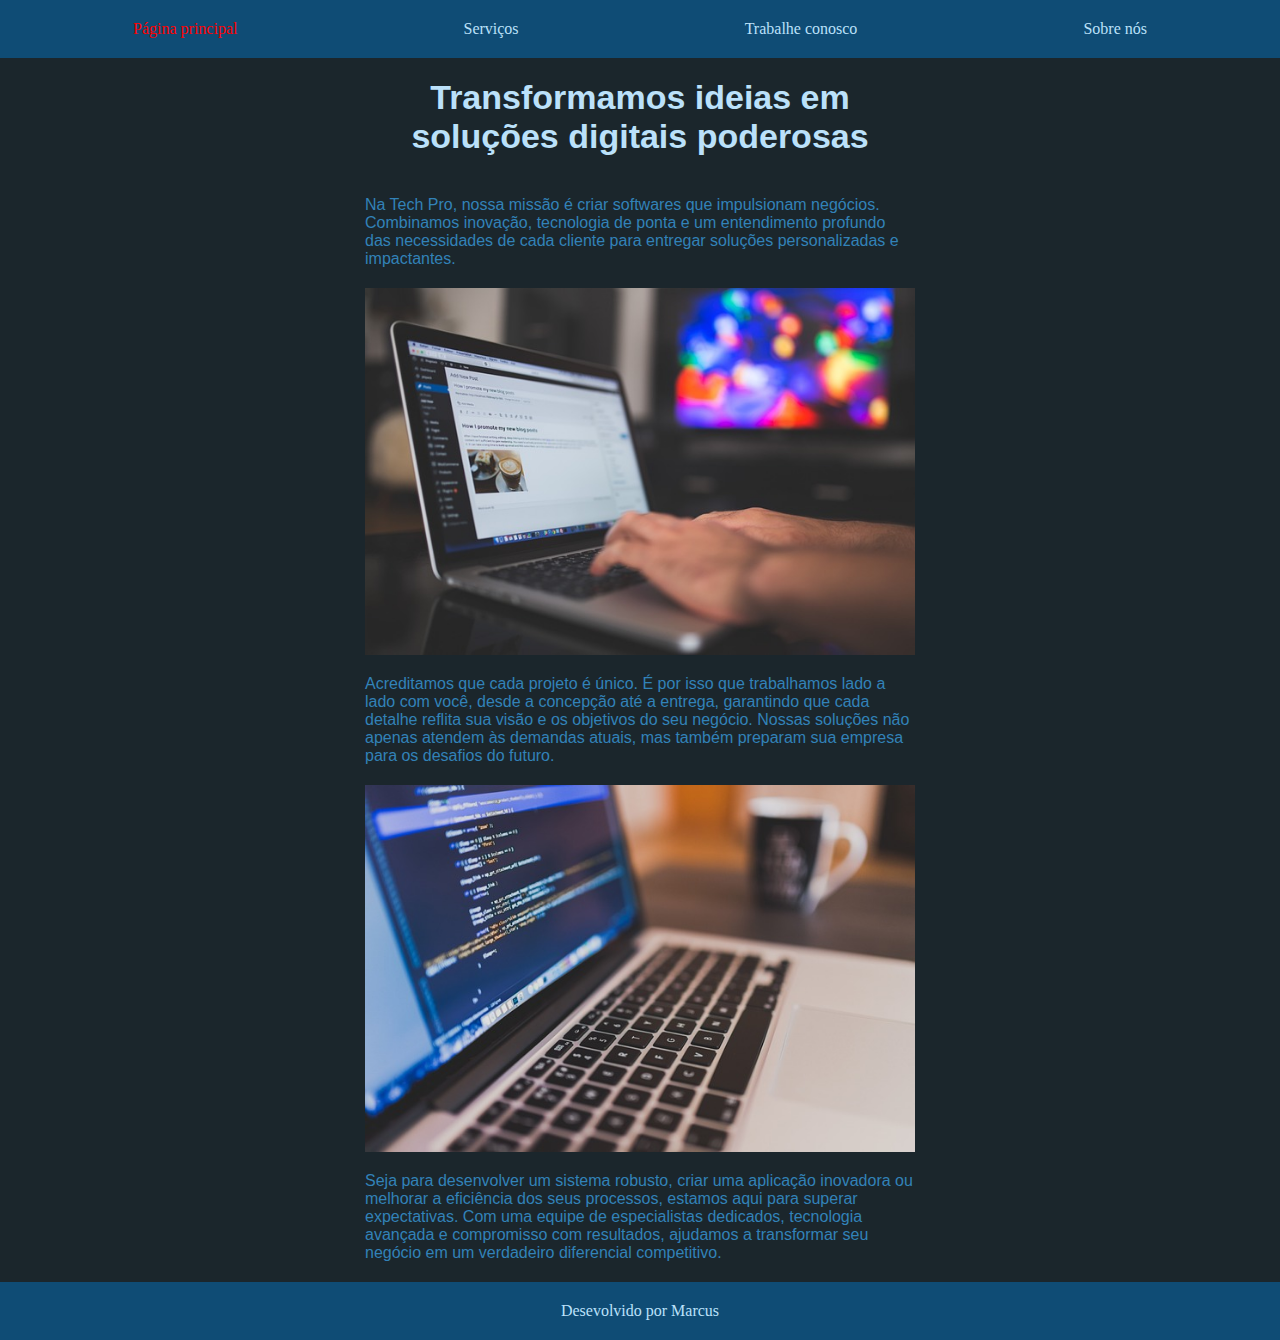
<file: index.html>
<!DOCTYPE html>
<html lang="pt-br">
<head>
    <meta charset="UTF-8">
    <meta name="viewport" content="width=device-width, initial-scale=1.0">
    <title>Tech pro</title>
    <link rel="stylesheet" type="text/css" href="index.css">
</head>
<body>
    <header>
        <nav class="navegacao">
            <a class="navegacao__item" href="index.html">Página principal</a>
            <a class="navegacao__item" href="Servicos.html">Serviços</a>
            <a class="navegacao__item" href="Trabalhe.html">Trabalhe conosco</a>
            <a class="navegacao__item" href="Sobre.html">Sobre nós</a>
        </nav>
    </header>
    <main>
        <section class="container">
            <div class="container__texto">
                <h1 class="container__texto__titulo">Transformamos ideias em soluções digitais poderosas</h1>
                <p class="container__texto__paragrafo">Na Tech Pro, nossa missão é criar softwares que impulsionam negócios. Combinamos inovação, tecnologia de ponta e um entendimento profundo das necessidades de cada cliente para entregar soluções personalizadas e impactantes.</p>
                <img class="container__imagem" src="./assets/notebook_site.jpg">
                <p class="container__texto__paragrafo">Acreditamos que cada projeto é único. É por isso que trabalhamos lado a lado com você, desde a concepção até a entrega, garantindo que cada detalhe reflita sua visão e os objetivos do seu negócio. Nossas soluções não apenas atendem às demandas atuais, mas também preparam sua empresa para os desafios do futuro.</p>
                <img class="container__imagem" src="./assets/codigos.jpg">
                <p class="container__texto__paragrafo">Seja para desenvolver um sistema robusto, criar uma aplicação inovadora ou melhorar a eficiência dos seus processos, estamos aqui para superar expectativas. Com uma equipe de especialistas dedicados, tecnologia avançada e compromisso com resultados, ajudamos a transformar seu negócio em um verdadeiro diferencial competitivo.</p>
                <p class="container__texto__paragrafo"></p>
            </div>
        </section>
    </main>
    <footer class="rodape">
        <p>Desevolvido por Marcus</p>
    </footer>
    <script src="app.js"></script>
</body>
</html>
</file>
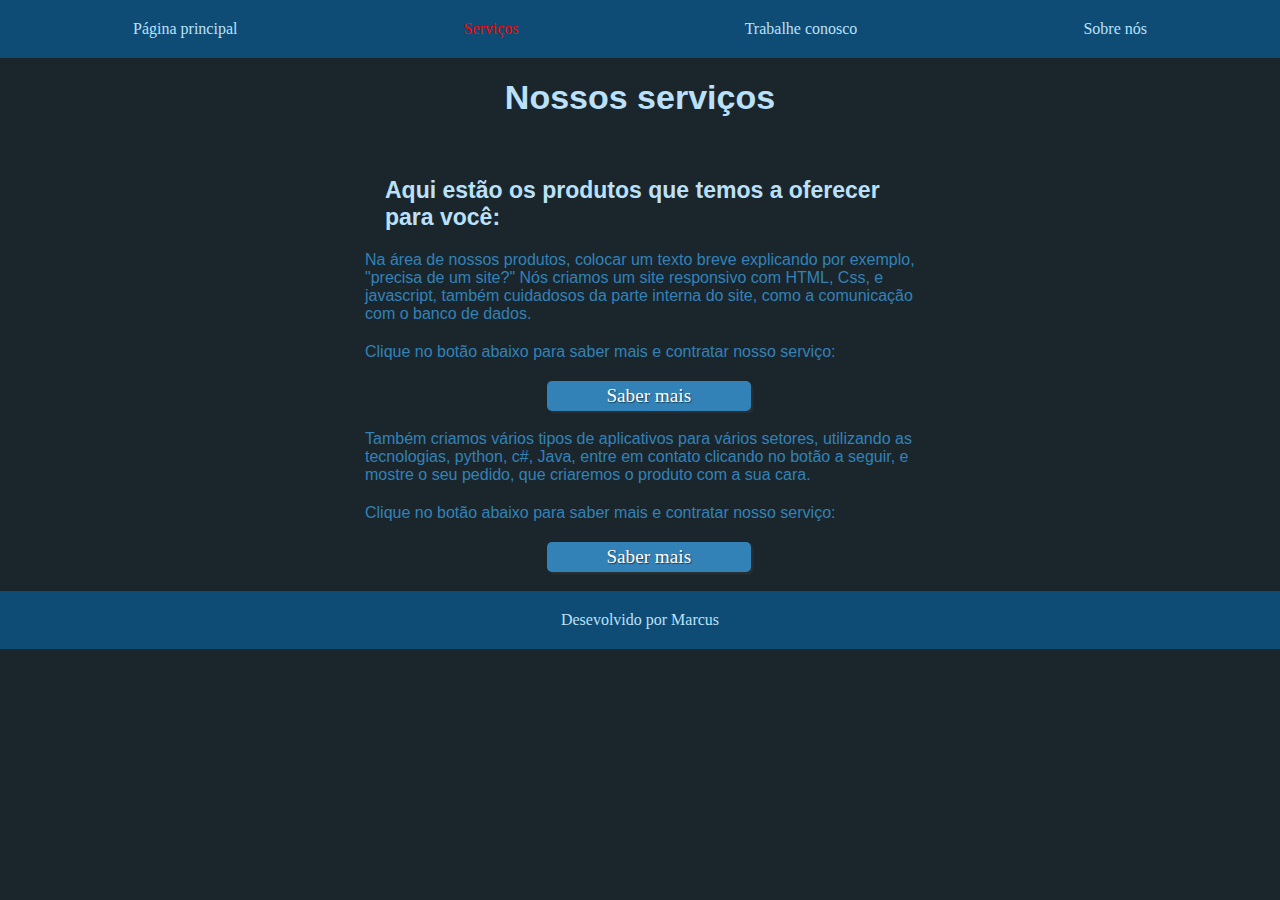
<file: Servicos.html>
<!DOCTYPE html>
<html lang="pt-br">
<head>
    <meta charset="UTF-8">
    <meta name="viewport" content="width=device-width, initial-scale=1.0">
    <title>Tech pro</title>
    <link rel="stylesheet" href="index.css">
</head>
<body>
    <header>
        <nav class="navegacao">
            <a class="navegacao__item" href="index.html">Página principal</a>
            <a class="navegacao__item" href="Servicos.html">Serviços</a>
            <a class="navegacao__item" href="Trabalhe.html">Trabalhe conosco</a>
            <a class="navegacao__item" href="Sobre.html">Sobre nós</a>
        </nav>
    </header>
    <main>
        <section class="container">
            <div class="container__texto">
                <h1 class="container__texto__titulo">Nossos serviços</h1>
                <h2 class="container__texto__subtilo">Aqui estão os produtos que temos a oferecer para você:</h2>
            </div>
        </section>

        <section class="container">
            <div class="container__texto">
                <p class="container__texto__paragrafo">Na área de nossos produtos, colocar um texto breve explicando por exemplo, 
                    "precisa de um site?" Nós criamos um site responsivo com HTML, Css, e javascript, também cuidadosos da parte interna do site, 
                    como a comunicação com o banco de dados. 
                </p>

                <p class="container__texto__paragrafo">
                    Clique no botão abaixo para saber mais e contratar nosso serviço: 
                </p>
                <a class="botao__servicos" href="#">Saber mais</a>
            </div>
        </section>

        <section class="container">
            <div class="container__texto">
                <p class="container__texto__paragrafo">
                    Também criamos vários tipos de aplicativos para vários setores, utilizando as tecnologias, python, c#, Java, 
                    entre em contato clicando no botão a seguir, e mostre o seu pedido, que criaremos o produto com a sua cara. 
                   
                </p>

                <p class="container__texto__paragrafo">
                    Clique no botão abaixo para saber mais e contratar nosso serviço: 
                </p>
                <a class="botao__servicos" href="#">Saber mais</a>
            </div>
        </section>
        
    </main>
    <footer class="rodape">
        <p>Desevolvido por Marcus</p>
    </footer>
    <script src="app.js"></script>
</body>
</html>
</file>
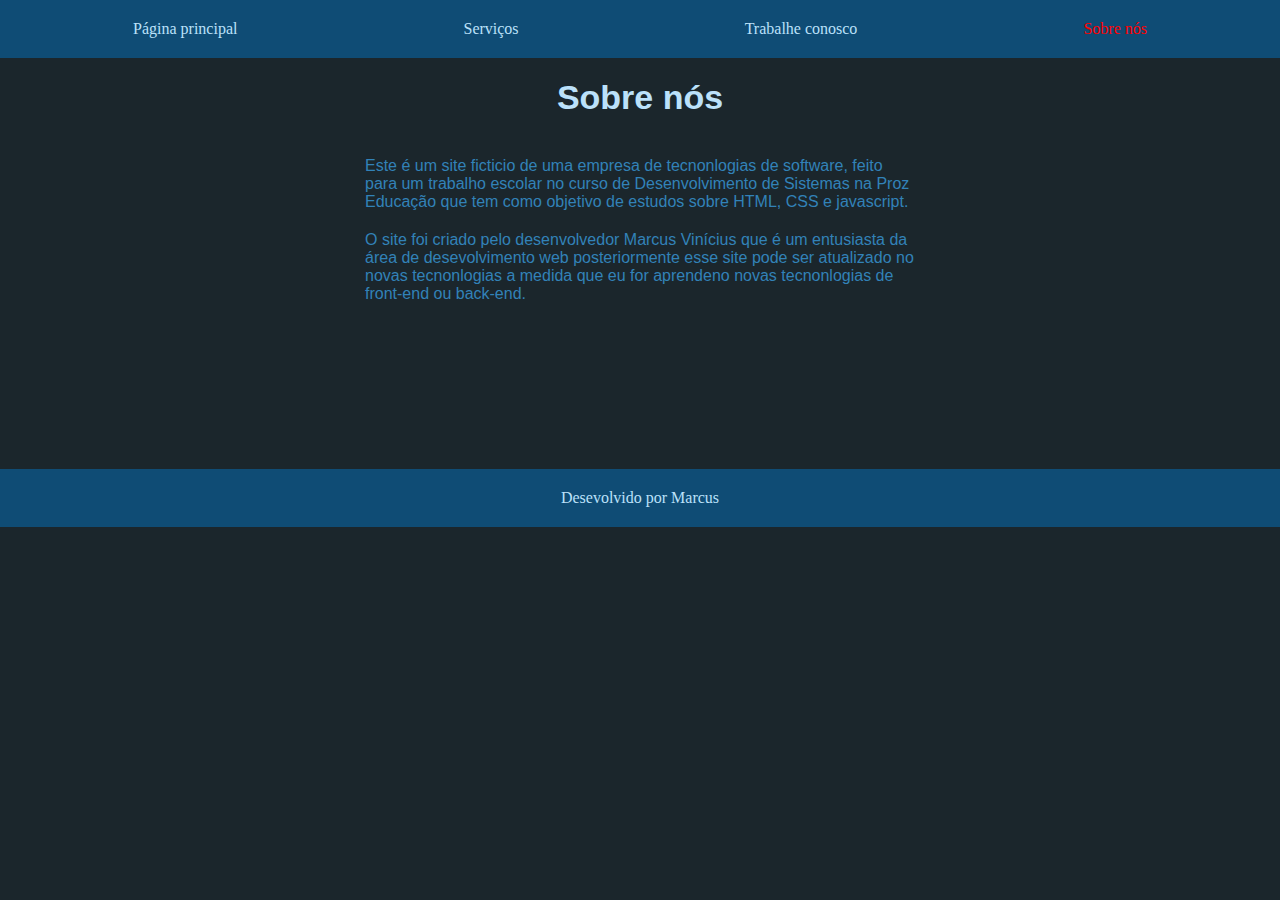
<file: Sobre.html>
<!DOCTYPE html>
<html lang="pt-br">
<head>
    <meta charset="UTF-8">
    <meta name="viewport" content="width=device-width, initial-scale=1.0">
    <title>Tech pro</title>
    <link rel="stylesheet" href="index.css">
</head>
<body>
    <header>
        <nav class="navegacao">
            <a class="navegacao__item" href="index.html">Página principal</a>
            <a class="navegacao__item" href="Servicos.html">Serviços</a>
            <a class="navegacao__item" href="Trabalhe.html">Trabalhe conosco</a>
            <a class="navegacao__item" href="Sobre.html">Sobre nós</a>
        </nav>
    </header>
    <main>
        <section class="container">
            <div class="container__texto">
                <h1 class="container__texto__titulo">Sobre nós</h1>
                <p class="container__texto__paragrafo">Este é um site ficticio de uma empresa de tecnonlogias de software, feito para um trabalho escolar no curso de Desenvolvimento de Sistemas na Proz Educação que tem como objetivo de estudos sobre HTML, CSS e javascript.
                </p>

                <p class="container__texto__paragrafo">O site foi criado pelo desenvolvedor Marcus Vinícius que é um entusiasta da área de desevolvimento web posteriormente esse site pode ser atualizado no novas tecnonlogias a medida que eu for aprendeno novas tecnonlogias de front-end ou back-end.
                </p>
            </div>
        </section>
    </main>
    <footer class="rodape" id="rodape__sobre">
        <p>Desevolvido por Marcus</p>
    </footer>
    <script src="app.js"></script>
</body>
</html>
</file>
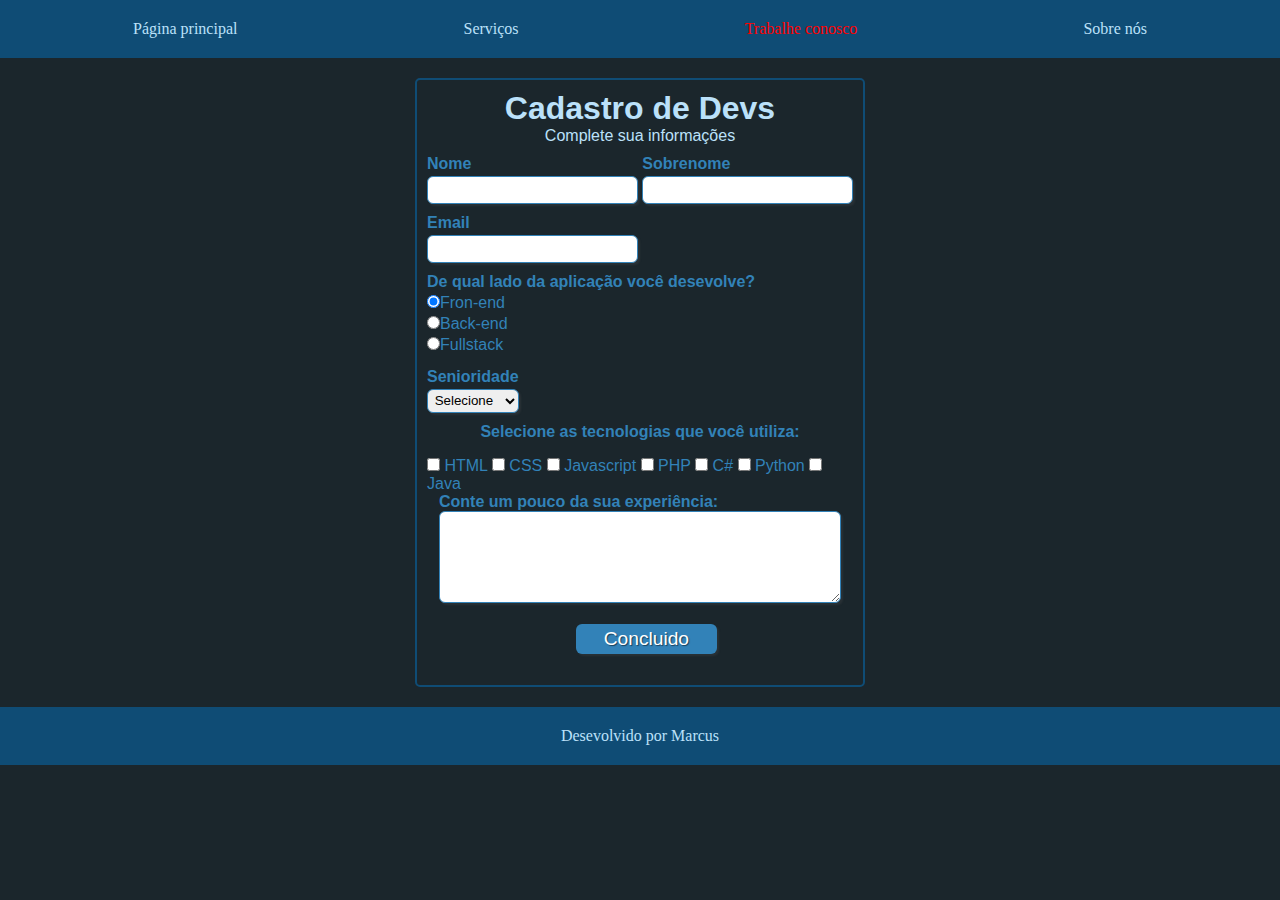
<file: Trabalhe.html>
<!DOCTYPE html>
<html lang="pt-br">
<head>
    <meta charset="UTF-8">
    <meta name="viewport" content="width=device-width, initial-scale=1.0">
    <title>Cadastro</title>
    <link rel="stylesheet" href="cadastro.css">
</head>
<body>
    <header>
        <nav class="navegacao">
            <a class="navegacao__item" href="index.html">Página principal</a>
            <a class="navegacao__item" href="Servicos.html">Serviços</a>
            <a class="navegacao__item" href="Trabalhe.html">Trabalhe conosco</a>
            <a class="navegacao__item" href="Sobre.html">Sobre nós</a>
        </nav>
    </header>
    <main>
        <form>
            <div>
                <h1 id="titulo">Cadastro de Devs</h1>
                <p id="subtitulo">Complete sua informações</p>
            </div>

            <Fieldset class="grupo">
                <div  class="campo">
                    <div class="campo__item">
                        <label for="nome"><strong>Nome</strong></label>
                        <input type="text" name="nome" id="nome" required>
                    </div>
                </div>

                <div class="campo">
                    <div class="campo__item">
                        <label for="sobrenome"><strong>Sobrenome</strong></label>
                        <input type="text" name="sobrenome" id="sobrenome"required>
                    </div>
                </div>

                <div class="campo">
                    <div class="campo__item">
                        <label for="email"><strong>Email</strong></label>
                        <input type="email" name="email" id="email" required>
                    </div>
                </div>
            </Fieldset>

            <div class="campo">
                <div class="campo__item">
                    <label><strong>De qual lado da aplicação você desevolve?</strong></label>
                    <label>
                        <input type="radio" name="devweb" value="frontend" checked>Fron-end
                    </label>
                    <label>
                        <input type="radio" name="devweb" value="backend">Back-end
                    </label>
                    <label>
                        <input type="radio" name="devweb" value="fullstack">Fullstack
                    </label>
                </div>
            </div>

            <div class="campo">
                <div class="campo__item">
                    <label for="senioridade"><strong>Senioridade</strong></label>
                    <select id="senioridade">
                        <option selected disabled value="">Selecione</option>
                        <option>Junior</option>
                        <option>Pleno</option>
                        <option>Senior</option>
                    </select>
                </div>
            </div>

            <fieldset class="grupo">
                <div  id="check">
                    <label id="check__label"><strong>Selecione as tecnologias que você utiliza:</strong></label><br><br>
                    <input type="checkbox" id="tecnologia1" name="tecnologia1" value="HTML">
                    <label for="tecnologia1">HTML</label>
                    <input type="checkbox" id="tecnologia2" name="tecnologia2" value="CSS">
                    <label for="tecnologia2">CSS</label>
                    <input type="checkbox" id="tecnologia3" name="tecnologia3" value="Javascript">
                    <label for="tecnologia3">Javascript</label>
                    <input type="checkbox" id="tecnologia4" name="tecnologia4" value="PHP">
                    <label for="tecnologia4">PHP</label>
                    <input type="checkbox" id="tecnologia5" name="tecnologia5" value="C#">
                    <label for="tecnologia5">C#</label>
                    <input type="checkbox" id="tecnologia6" name="tecnologia6" value="Python">
                    <label for="tecnologia6">Python</label>
                    <input type="checkbox" id="tecnologia7" name="tecnologia7" value="Java">
                    <label for="tecnologia7">Java</label>
                </div>
            </fieldset>
            <div class="campo__escrita">
                <div class="campo__escrita__flex">
                    <label><strong>Conte um pouco da sua experiência:</strong></label>
                    <textarea rows="6"  id="experiencia" name="experiencia"></textarea>
                </div>
            </div>
            <button class="botao" type="submit">Concluido</button>
            <script src="app.js"></script>
        </form>
    </main>
    <footer class="rodape">
        <p>Desevolvido por Marcus</p>
    </footer>
</body>
</html>
</file>
<file: index.css>
:root{
    --cor-textos-princial: #BBE1FA;
    --cor-textos-secudaria: #3282B8;
    --cor-backgrond: #1B262C;
    --cor-shadow: rgba(102, 97, 97, 0.2);
    --cor-focus: #E0E0F8;
    --cor-hover: #0F4C75;
}

*{
    margin: 0;
    padding: 0;
    z-index: 0;
    text-decoration: none;
}


html, body {
    height: 100%;
  }

body{
    background-color: var(--cor-backgrond);
    min-height: 100vh;
    display: flex;
    flex-direction: column;
}

.navegacao{
    display: flex;
    justify-content: space-around;
    padding: 20px;
    background-color: var(--cor-hover);
}

.navegacao__item.active{
    color: red;
}

.navegacao a{
    color: var(--cor-textos-princial);
}

.container{
    display: flex;
    justify-content: center;
    justify-self: center;
    width: 640px;
}

.container__texto{
    display: flex;
    flex-direction: column;
    gap: 20px;
}

.container__texto__titulo{
    color: var(--cor-textos-princial);
    font-family: sans-serif;
    text-align: center;
    font-size: 2.25em;
    padding: 20px;
}


.container__texto__subtilo{
    color: var(--cor-textos-princial);
    font-family: sans-serif;
    font-size: 23px;
    padding: 20px;
}

.container__texto__paragrafo{
    color: var(--cor-textos-secudaria);
    font-family: sans-serif;
    font-size: 1.125em;
}

.botao__servicos{
    font-size: 1.2em;
    color: #ffffff;
    background-color: var(--cor-textos-secudaria);
    border: 0;
    border-radius: 5px;
    padding: 0.2em 0.6em;
    box-shadow: 2px 2px 2px var(--cor-shadow);
    text-shadow: 1px 1px 1px rgba(0, 0, 0, 0.5);
    display: flex;
    justify-content: center;
    justify-items: center;
    width: 33%;
    margin: 0 33%;
    margin-bottom: 1em;
}

.botao__servicos:hover{
    background-color: var(--cor-hover);
    box-shadow: inset 2px 2px 2px var(--cor-shadow);
    text-shadow: none;
}

.rodape{
    background-color: var(--cor-hover);
    color: var(--cor-textos-princial);
    text-align: center;
    padding: 20px;
}

#rodape__sobre{
    margin-top: 24.5%;
}    

@media only screen and (min-width: 1024px) and (max-width: 1399px){
    .container{
        width: 550px;
    }

    .container__texto__titulo{
        font-size: 2.125em;
    }

    .container__texto__paragrafo{
        font-size: 1em;
    }

    .container__imagem{
        width: 550px;
    }

    #rodape__sobre{
        margin-top: 13%;
    }
}

@media only screen and (max-width: 1023px){
    .navegacao{
        text-align: center;
    }

    .container{
        width: 360px;
    }

    .container__texto__titulo{
        font-size: 24px;
    }

    .container__texto__paragrafo{
        font-size: 0.813em;
        margin: 0 10px;
    }

    .container__imagem{
        width: 360px;
        height: 240px;
    }
}
</file>
<file: cadastro.css>
:root{
    --cor-textos-princial: #BBE1FA;
    --cor-textos-secudaria: #3282B8;
    --cor-backgrond: #1B262C;
    --cor-shadow: rgba(102, 97, 97, 0.2);
    --cor-focus: #E0E0F8;
    --cor-hover: #0F4C75;
}

*{
    margin: 0;
    padding: 0;
    text-decoration: none;
}

body{
    background-color: var(--cor-backgrond);
}

.navegacao{
    display: flex;
    justify-content: space-around;
    padding: 20px;
    background-color: var(--cor-hover);
}

.navegacao a{
    color: var(--cor-textos-princial);
}

main{
    background-color: var(--cor-backgrond);
    font-family: sans-serif;
    font-size: 1em;
    display: flex;
    flex-direction: column;
    justify-self: center;
    width: 450px;
    margin: 20px 0;
    
}

form{
    border: solid 2px var(--cor-hover);
    border-radius: 5px;
    padding: 10px;
}

#titulo{
    font-family: sans-serif;
    color: var(--cor-textos-princial);
    display: flex;
    justify-content: center;
}

#subtitulo{
    font-family: sans-serif;
    color: var(--cor-textos-princial);
    display: flex;
    justify-content: center;
}

fieldset{
    border: 0;
    display: flex;
    justify-content: space-between;
    flex-wrap: wrap;
}

input, select, textarea, button{
    border-radius: 6px;
}

#nome, #sobrenome, #email{
    height: 20.38px;
    width: 203.38px;
}

.campo{
    display: flex;
}

.campo__item{
    display: flex;
    flex-direction: column;
    margin-top: 10px;
}

.campo label{
    margin-bottom: 0.2em;
    color: var(--cor-textos-secudaria);
    display: block;
}

.campo input[type="text"], .campo input[type="email"], .campo select{
    padding: 0.2em;
    border: 1px solid var(--cor-textos-secudaria);
    box-shadow: 2px 2px 2px var(--cor-shadow);
    display: block;
}

.campo select option{
    padding-right: 1em;
}

.campo input:focus, .campo select:focus, .campo__escrita textarea:focus{
    background-color: var(--cor-focus);
}

fieldset .grupo .campo{
    float: left;
    
}

.campo__escrita{
    display: flex;
    justify-self: center;
}

.campo__escrita__flex{
    display: flex;
    flex-direction: column;
}

.campo__escrita label{
    color: var(--cor-textos-secudaria);
}

.campo__escrita textarea{
    border: 1px solid var(--cor-textos-secudaria);
    box-shadow: 2px 2px 2px var(--cor-shadow);
    width: 30em;
}

.botao{
    font-size: 1.2em;
    color: #ffffff;
    background-color: var(--cor-textos-secudaria);
    border: 0;
    margin-bottom: 1em;
    padding: 0.2em 0.6em;
    box-shadow: 2px 2px 2px var(--cor-shadow);
    text-shadow: 1px 1px 1px rgba(0, 0, 0, 0.5);
    display: flex;
    justify-content: center;
    justify-items: center;
    width: 33%;
    margin: 5% 35%;
}

.botao:hover{
    background-color: var(--cor-hover);
    box-shadow: inset 2px 2px 2px var(--cor-shadow);
    text-shadow: none;
}

#check{
    display: inline-block;
    color: var(--cor-textos-secudaria);
    margin-top: 10px;
}

#check__label{
    display: flex;
    justify-content: center;
    margin-bottom: -20px;
}

.navegacao__item.active{
    color: red;
}

.rodape{
    background-color: var(--cor-hover);
    color: var(--cor-textos-princial);
    text-align: center;
    padding: 20px;
}

@media only screen and (max-width: 1023px){
    .navegacao{
        text-align: center;
    }

    main{
        width: 350px;
        border: none;
    }
    
    .campo__escrita textarea{
        width: 20em;
    }
}
</file>
